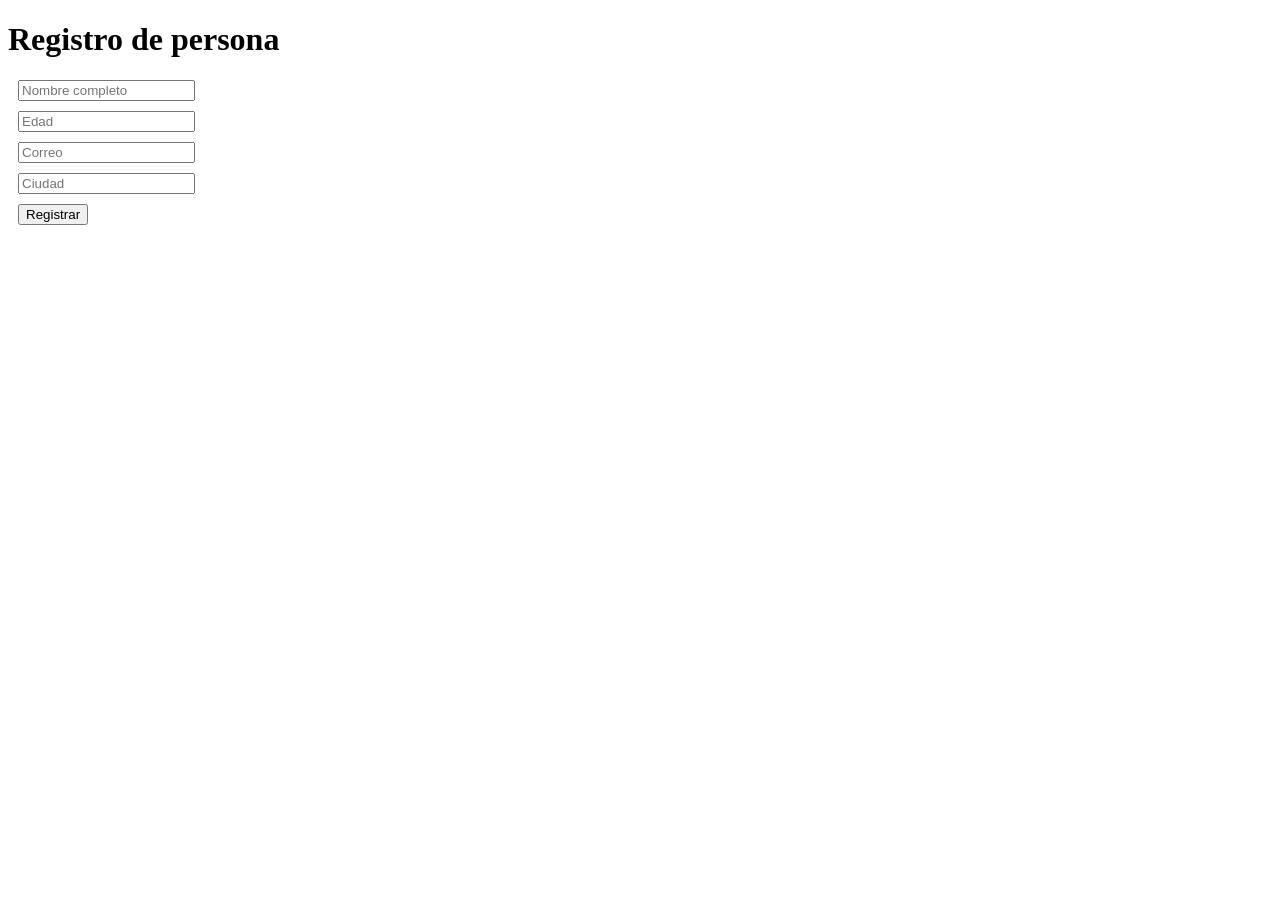
<file: Ejercicio-1/index.html>
<!DOCTYPE html>
<html lang="es">
<head>
    <meta charset="UTF-8">
    <title>Registro</title>
    <link rel="stylesheet" href="style.css">
</head>

<body>

    <h1>Registro de persona</h1>

    <form onsubmit="registrar(); return false;">

        <input type="text" id="nombre" placeholder="Nombre completo">

        <input type="number" id="edad" placeholder="Edad">

        <input type="email" id="correo" placeholder="Correo">

        <input type="text" id="ciudad" placeholder="Ciudad">

        <button>Registrar</button>

    </form>

    <p id="resultado"></p>

    <script src="script.js"></script>

</body>
</html>
</file>
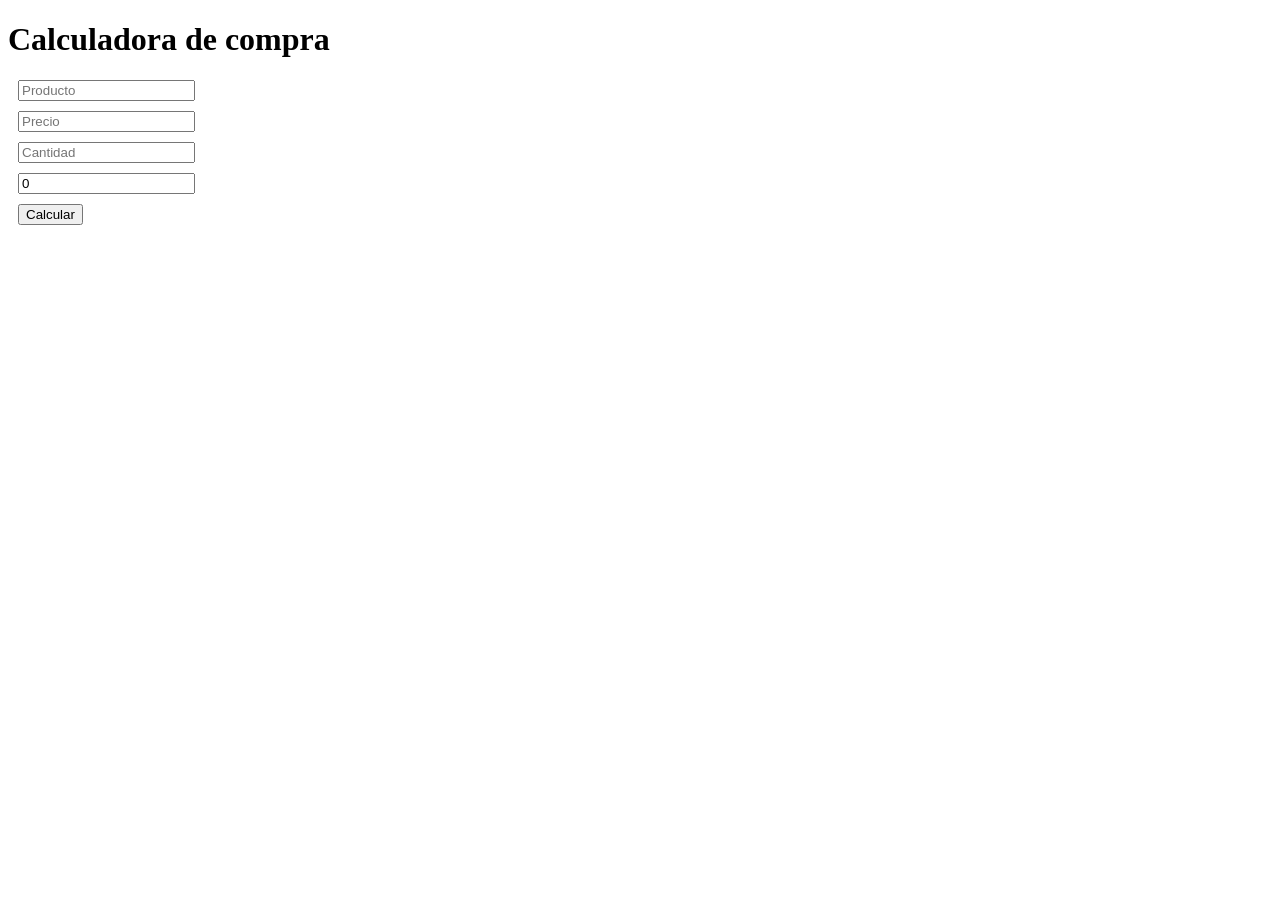
<file: Ejercicio-2/index.html>
<!DOCTYPE html>
<html lang="es">
<head>
    <meta charset="UTF-8">
    <title>Compra</title>
    <link rel="stylesheet" href="style.css">
</head>

<body>

    <h1>Calculadora de compra</h1>

    <form onsubmit="calcular(); return false;">

        <input type="text" id="producto" placeholder="Producto">

        <input type="number" id="precio" placeholder="Precio">

        <input type="number" id="cantidad" placeholder="Cantidad">

        <input type="number" id="descuento" placeholder="Descuento %" value="0">

        <button>Calcular</button>

    </form>

    <p id="resultado"></p>

    <script src="script.js"></script>

</body>
</html>
</file>
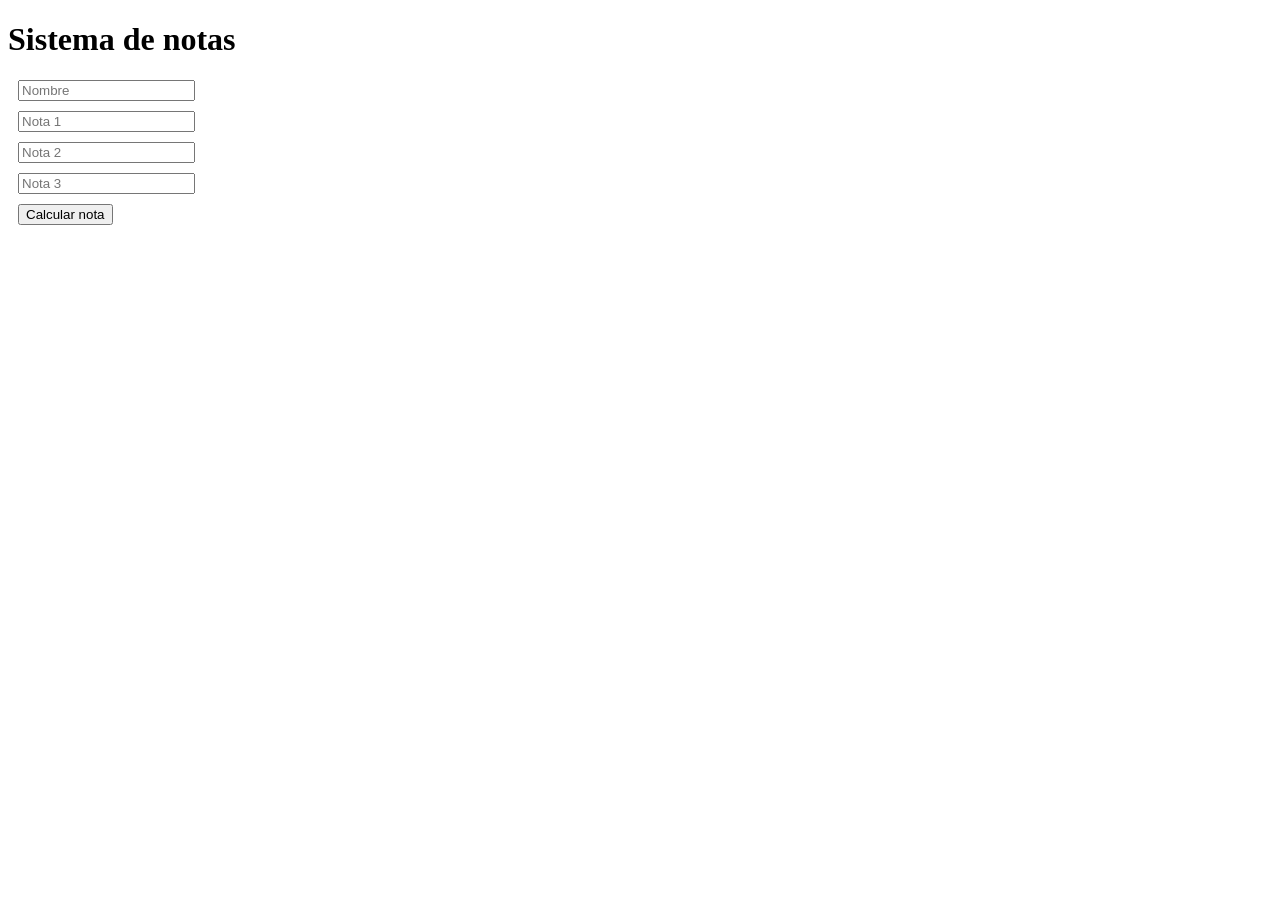
<file: ejercicio-3/index.html>
<!DOCTYPE html>
<html lang="es">
<head>
    <meta charset="UTF-8">
    <title>Notas</title>
    <link rel="stylesheet" href="style.css">
</head>

<body>

    <h1>Sistema de notas</h1>

    <form onsubmit="calcularNota(); return false;">

        <input type="text" id="nombre" placeholder="Nombre">

        <input type="number" id="nota1" placeholder="Nota 1" step="0.1">

        <input type="number" id="nota2" placeholder="Nota 2" step="0.1">

        <input type="number" id="nota3" placeholder="Nota 3" step="0.1">

        <button>Calcular nota</button>

    </form>

    <p id="resultado"></p>

    <script src="script.js"></script>

</body>
</html>
</file>
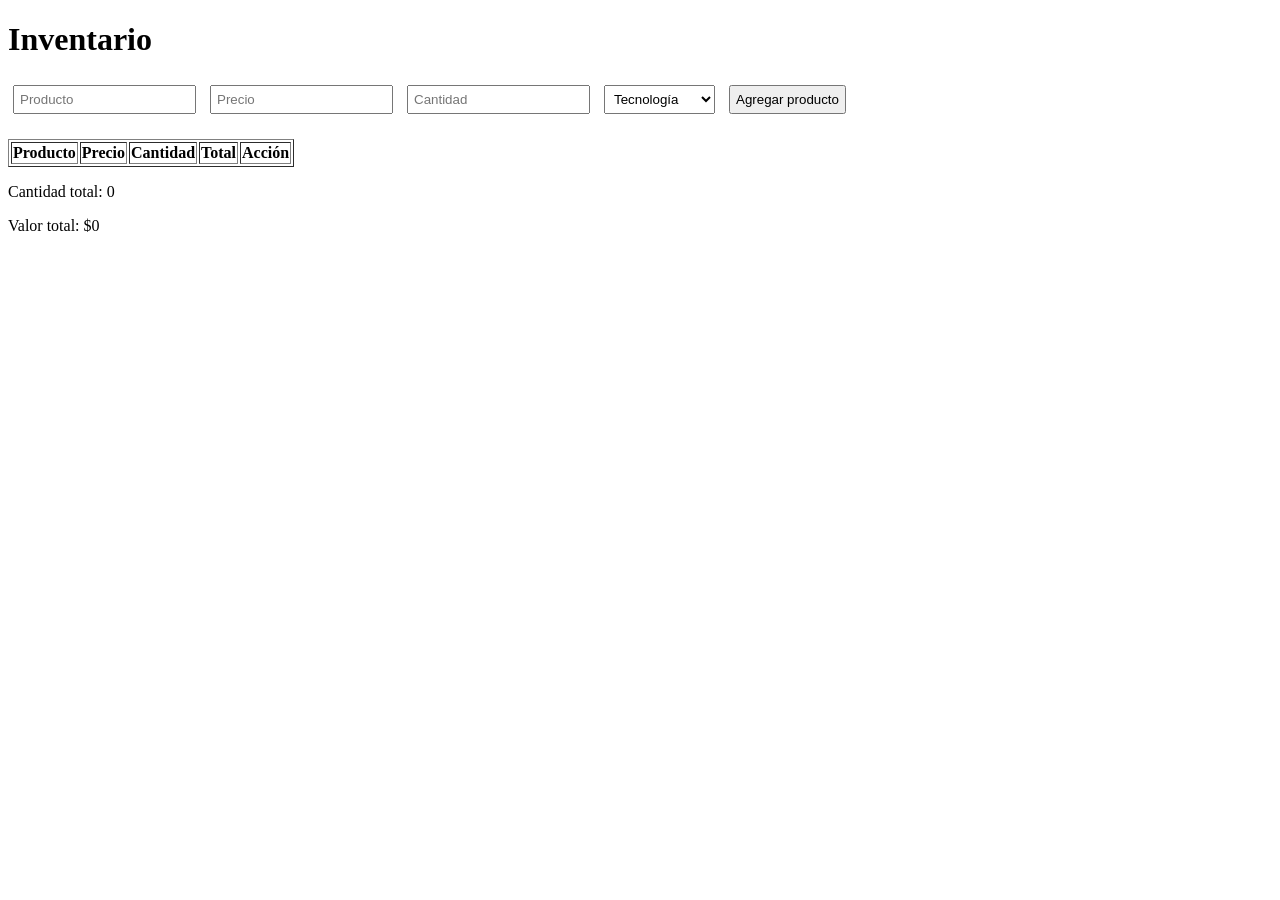
<file: ejercicio-4/index.html>
<!DOCTYPE html>
<html lang="es">
<head>
    <meta charset="UTF-8">
    <title>Inventario</title>
    <link rel="stylesheet" href="style.css">
</head>

<body>

    <h1>Inventario</h1>

    <form onsubmit="agregar(); return false;">

        <input type="text" id="nombre" placeholder="Producto">

        <input type="number" id="precio" placeholder="Precio">

        <input type="number" id="cantidad" placeholder="Cantidad">

        <select id="categoria">
            <option>Tecnología</option>
            <option>Accesorios</option>
            <option>Computación</option>
        </select>

        <button>Agregar producto</button>

    </form>

    <p id="mensaje"></p>

    <table border="1">

        <tr>
            <th>Producto</th>
            <th>Precio</th>
            <th>Cantidad</th>
            <th>Total</th>
            <th>Acción</th>
        </tr>

        <tbody id="tabla"></tbody>

    </table>

    <p>Cantidad total: <span id="cantidadTotal">0</span></p>

    <p>Valor total: $<span id="valorTotal">0</span></p>

    <script src="script.js"></script>

</body>
</html>
</file>
<file: Ejercicio-1/style.css>
input, button {
    display: block;
    margin: 10px;
}
</file>
<file: Ejercicio-2/style.css>
input, button {
    display: block;
    margin: 10px;
}
</file>
<file: ejercicio-3/style.css>
input, button {
    display: block;
    margin: 10px;
}

.aprobado {
    color: green;
}

.reprobado {
    color: red;
}
</file>
<file: ejercicio-4/style.css>
input, select, button {
    margin: 5px;
    padding: 5px;
}

table {
    margin-top: 20px;
}
</file>
